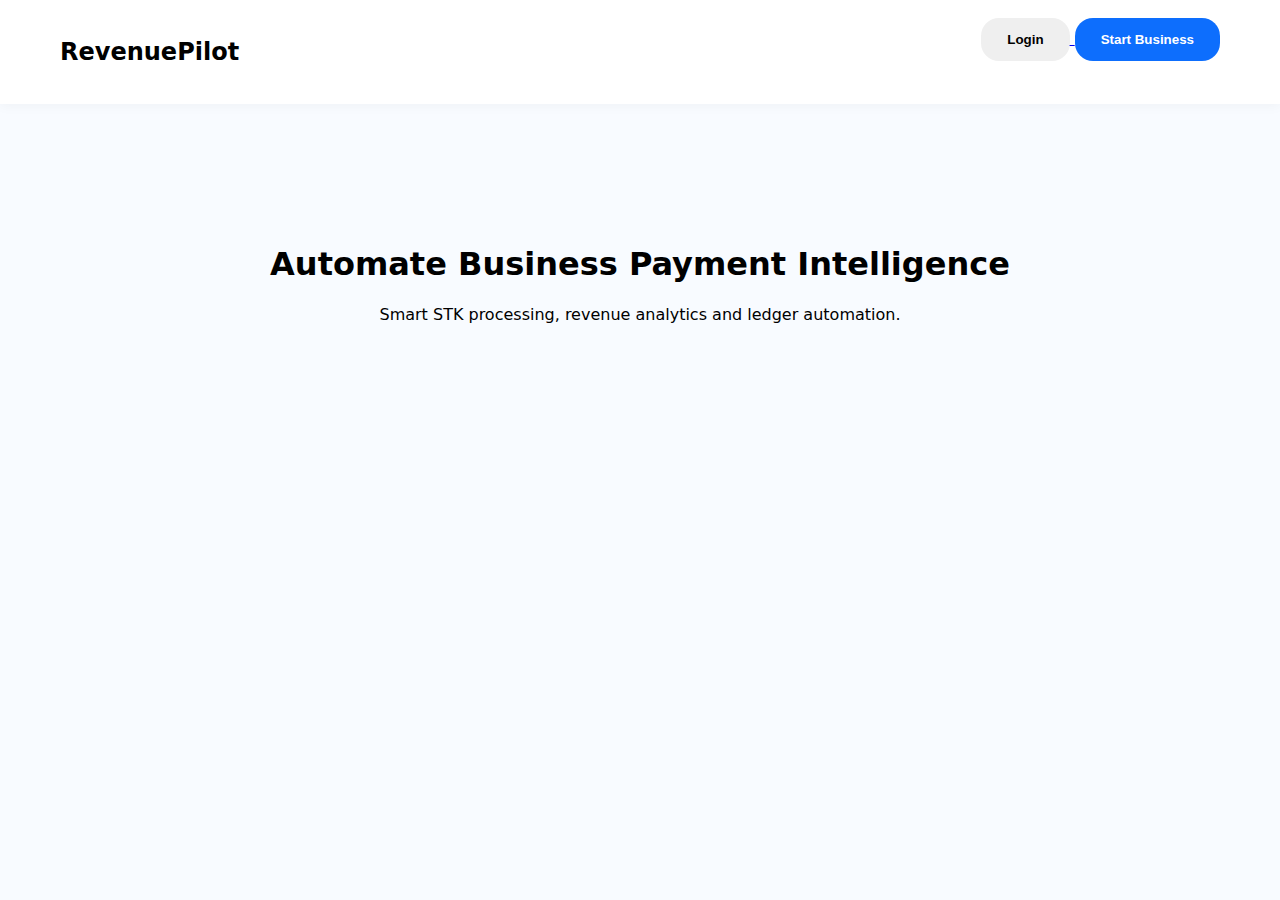
<file: RevenuePilotsaas 2/frontend/index.html>
<!DOCTYPE html>
<html>
<head>
<title>RevenuePilot</title>
<link rel="stylesheet" href="css/style.css">
</head>

<body>

<nav>
<h2>RevenuePilot</h2>

<div>
<a href="login.html">
<button class="btn">Login</button>
</a>

<a href="login.html">
<button class="btn btn-primary">Start Business</button>
</a>
</div>
</nav>

<section class="hero">
<h1>Automate Business Payment Intelligence</h1>
<p>Smart STK processing, revenue analytics and ledger automation.</p>
</section>

</body>
</html>
</file>
<file: RevenuePilotsaas 2/frontend/css/style.css>
body{
    font-family: system-ui, sans-serif;
    background:#f8fbff;
    margin:0;
}

/* Navigation */

nav{
    display:flex;
    justify-content:space-between;
    padding:18px 60px;
    background:white;
    box-shadow:0 2px 12px rgba(0,0,0,0.04);
}

/* Hero */

.hero{
    text-align:center;
    padding:120px 40px;
}

/* Dashboard Grid */

.dashboard-grid{
    display:grid;
    grid-template-columns:repeat(auto-fit,minmax(280px,1fr));
    gap:24px;
    padding:40px;
}

/* Cards */

.card{
    background:white;
    padding:28px;
    border-radius:20px;
    box-shadow:0 2px 16px rgba(0,0,0,0.04);
    transition:0.3s;
}

.card:hover{
    transform:translateY(-3px);
}

/* Buttons */

.btn{
    padding:14px 26px;
    border-radius:18px;
    border:none;
    font-weight:600;
    cursor:pointer;
    transition:0.3s;
}

.btn-primary{
    background:#0d6efd;
    color:white;
}

.btn:hover{
    transform:translateY(-2px);
}

/* Mobile */

@media(max-width:768px){
    nav{
        padding:18px;
    }

    .hero{
        padding:80px 20px;
    }
}
</file>
